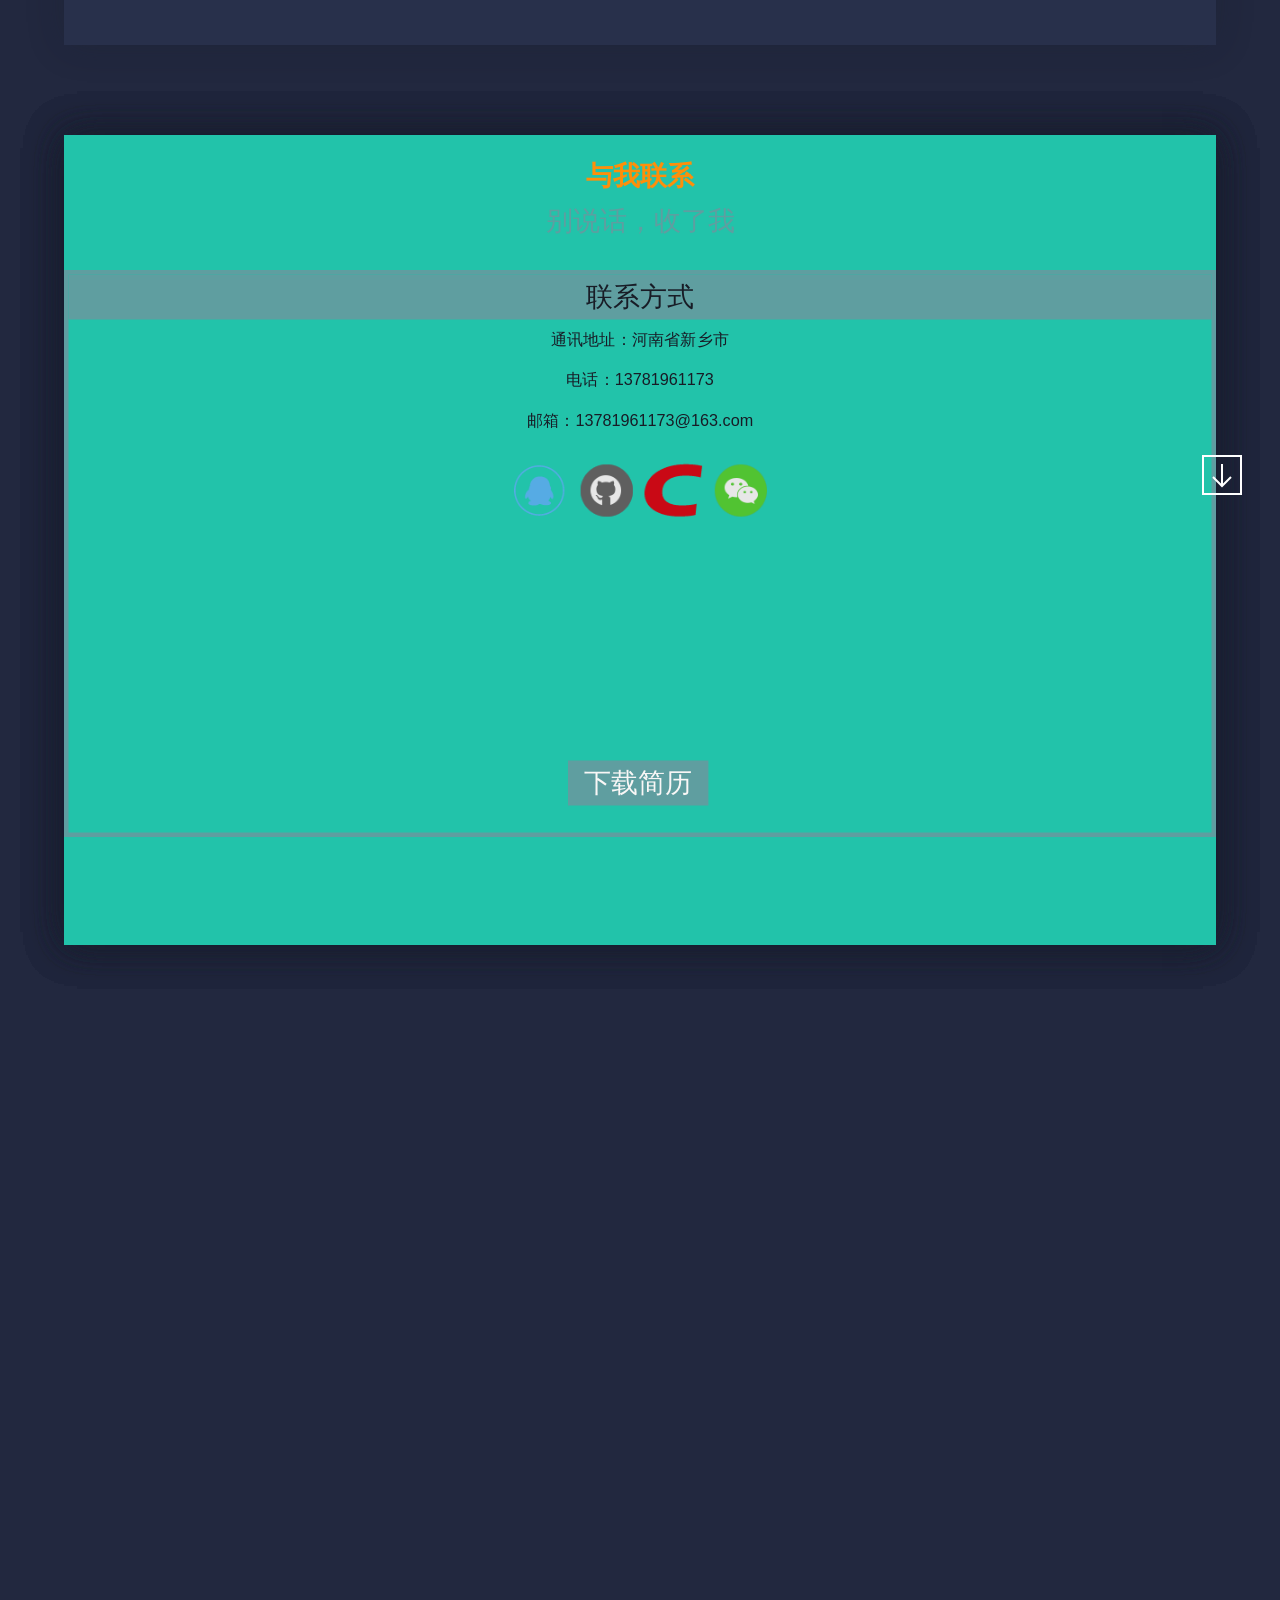
<file: myIntro/index.html>
<!doctype html>
<html lang="zh" class="no-js">

<head>
	<meta charset="UTF-8">
	<meta http-equiv="X-UA-Compatible" content="IE=edge,chrome=1">
	<meta name="viewport" content="width=device-width, initial-scale=1.0">
	<title>吕世强-前端开发工程师</title>
	<link rel="shortcut icon" href="favicon.ico" />
	<link rel="stylesheet" href="lib/Velocity.js/css/reset.css">
	<link rel="stylesheet" type="text/css" href="css/index.css" />
	<script src="lib/Velocity.js/js/modernizr.js"></script>
	<script type="text/javascript" src="lib/echart/echarts.min.js"></script>
	<![endif]-->
	</head>

	<body data-hijacking="on" data-animation="gallery">
		<!--首页-->
		<section class="cd-section visible">
			<div class="home" name="home">
				<div class="homeTitle"></div>
			</div>
		</section>
		<!--个人简介-->
		<section class="cd-section">
			<div class="info">
				<div class="nameApply">
					<div class="name">Name:吕世强</div>
					<div class="apply">Apply for：Web前端工程师 / h5开发工程师</div>
				</div>
				<div class="infoContainer">
					<h1 class='am'>关于我</h1>
					<div class="infoDetil">
						<ul>
							<li><span>学校:</span>河南工学院</li>
							<li><span>专业:</span>电气自动化</li>
							<li><span>学历:</span>专科</li>
							<li><span>专业排名:</span>11 / 80</li>
							<li><span>外语水平:</span>CET-4</li>
							<li><span>兴趣爱好:</span>电影、篮球、阅读</li>
							<li><span>毕业时间:</span>2014.7</li>
						</ul>
					</div>
				</div>
				<div class="fs">
					<div class="footAdd"></div>
					<div class="ss-style-boxes"></div>
				</div>	
			</div>
		</section>
		<!--技能掌握-->
		<section class="cd-section">
			<div class="skill">
				<div class="skillContainer">
					<div class="zbt">技能掌握</div>
				<div class="fbt">熟悉前端，了解后端</div>
				<div class="skillLIst">
					<ul class="tech-skill-list">
						<li class="tech-skill-list__item tech-skill-list__item-html-and-css tech-skill-list__item--mastered">
							<h4 class="tech-skill-list__item__name">HTML(5) &amp; CSS(3)</h4>
							<div class="tech-skill-list__item__detail">
								<ul class="list">
									<li>能使用合适的结构编写兼容主流浏览器的页面布局；模仿过京东等大型网站的静态页面</li>
									<li>了解HTML 5新标签的语义；</li>
									<li>能适当运用CSS 3使页面在现代浏览器上效果更佳；</li>
									<li>能熟练使用Chrome开发者工具、FireBug等工具辅助开发。</li>
								</ul>
							</div>
						</li>
						<li class="tech-skill-list__item tech-skill-list__item-javascript tech-skill-list__item--mastered">
							<h4 class="tech-skill-list__item__name">JavaScript &amp; jQuery</h4>
							<div class="tech-skill-list__item__detail">
								<ul class="list">
									<li>熟练掌握原生Javascript，能脱离jQuery等类库编码；</li>
									<li>熟练掌握jQuery框架，提高开发效率；</li>
									<li>能运用面向对象的思想编写js程序；</li>
								</ul>
							</div>
						</li>
						<li class="tech-skill-list__item tech-skill-list__item-bs tech-skill-list__item--mastered">
							<h4 class="tech-skill-list__item__name">bootstrap</h4>
							<div class="tech-skill-list__item__detail ">
								<ul class="list">
									<li>熟练掌握bootstrap框架；</li>
									<li>能够运用bootstrap进行pc端和移动端的开发。</li>
								</ul>
							</div>
						</li>
						<li class="tech-skill-list__item tech-skill-list__item-java tech-skill-list__item--practised">
							<h4 class="tech-skill-list__item__name">Objective-C </h4>
							<div class="tech-skill-list__item__detail ">
								<ul class="list">
									<li>熟练掌握OC编程基础，会熟练运用相关第三方库如FMDB,AFNetWorKing等；</li>
									<li>曾经自己研究过OC；</li>
									<li>做过IOS相关移动APP</li>
								</ul>
							</div>
						</li>
						<li class="tech-skill-list__item tech-skill-list__item-ajax tech-skill-list__item--practised">
							<h4 class="tech-skill-list__item__name">ajax</h4>
							<div class="tech-skill-list__item__detail ">
								<ul class="list">
									<li>掌握了ajax的概念和原理；</li>
									<li>会写原生的ajax；</li>
									<li>会使用主流库的封装的ajax方法以及参数，类似jQuery的$.ajax()。</li>
								</ul>
							</div>
						</li>
						<li class="tech-skill-list__item tech-skill-list__item-sql tech-skill-list__item--practised">
							<h4 class="tech-skill-list__item__name">SQL</h4>
							<div class="tech-skill-list__item__detail ">
								<ul class="list">
									<li>熟悉SQL语法；</li>
									<li>使用过MySQL、数据库服务器。</li>
								</ul>
							</div>
						</li>
					</ul>
				</div>
				</div>
				

			</div>
		</section>
		<!--作品展示-->
		<section class="cd-section">
			<div class="demoShow">
				<div class="zbt">个人作品</div>
				<div class="fbt" style="color: #fff;">越做越好，越做越多</div>
				<div class="row">
					<div class="single-member effect-7">
		                <div class="member-info">
		                	<h3>demo</h3>
		                    <h5>模仿的一些页面、特效</h5>
		                </div>
		                <div class="member-image">
		                	<img src="img/demo1.jpg" >
		                </div>
		                <div class="more-info">
		                	<p>在学习前端的过程中，对于自己感兴趣的一些页面特效，我都会尝试着去模仿，然后按照自己的意愿进行修改。模仿过的demo有小米商城，还有轮播图、手风琴、瀑布流等炫酷的js效果</p>
		                </div>
		            </div>
		            <div class="single-member effect-8">
		                <div class="member-info">
		                	<h3>博客系统练习</h3>
		                    <h5>关于web前后端交互的简单实例</h5>
		                </div>
		                <div class="member-image">
		                	<img src="img/demo2.jpg" >
		                </div>
		                <div class="more-info">
							<a href="https://github.com/littlesike/sike.github.io" style="color:red">BlogDemo</a>
		                	<p>在刚开始了解nodejs时,做过一个关于前端展示和后端管理的小demo,类似于博客文章相关的前后端练习</p>
		                </div>
		            </div>
		            <div class="single-member effect-9">
		                <div class="member-info">
		                	<h3>当当网热销书籍</h3>
		                    <h5>简历的书籍分类展示</h5>
		                </div>
		                <div class="member-image">
		                	<img src="img/demo3.jpg" >
		                </div>
		                <div class="more-info">
		                	<p>利用angular框架做成一个简单的单页面效果,通过angular的路由属性分别展示不同的内容,再利用art-template在不同的路由地址进行模板化展示</p>
		                </div>
		            </div>
				</div>
				
				
				
			</div>
		</section>
		<!--个人能力与自我评价-->
		<section class="cd-section">
			<div class="personSkill">
				<div class="zbt" style="color: snow;">自我概述</div>
				<div class="fbt" style="color: #3755AD;">爱前端，肯吃苦，善思考</div>
				<div class="psContainer">
					<div class="pj">
						<header class="title">优劣分析:</header>
						<ol>
							<li class="first">对web前端充满激情，热衷于开发优秀的web产品</li>
							<li>注重团队协作，善于学习，乐于探索，敢于创新</li>
							<li>对设计和交互非常感兴趣，开发产品善于从客户的角度去思考问题</li>
							<li>能够编写OC代码，可以配合后台工程师完成工作</li>
							<li>英语没过六级且开发经验不足，但我会在将来的生活中用自己的行动克服这些问题</li>
						</ol>
						<header class="title">主观看法:</header>
						<ol>
							<li class="first">万物互联时代，h5将全面兼容移动设备，开发开发大潮即将来袭！</li>
							<li>万众创新时代，车轮不可重复造，会用旧车轮更要会造新车轮！</li>
						</ol>
					</div>
					<div class="echartContainer">
						<header class="echartTitle">个人能力</header>
						<div id="echart" style="width: 500px;height:500px;"></div>
					</div>
				</div>
				
			</div>
		</section>
		<!--联系我-->
		<section class="cd-section">
			<div class="contactMe">
				<div class="contactContainer">
					<div class="zbt" style="color:#FE8F0A;">与我联系</div>
				<div class="fbt" style="color: #5F9EA0;">别说话，收了我</div>
				<div class="lxfs">
					<header>联系方式</header>
					<ul>
						<li>通讯地址：河南省新乡市</li>
						<li>电话：13781961173</li>
						<li>邮箱：13781961173@163.com</li>
					</ul>
					<div class="chatLogo">
						<img src="img/QQ.png" id="qq"/>
						<a href="https://github.com/littlesike/sike.github.io" target="view_window"><img src="img/github.png" /></a>
						<a href="http://blog.csdn.net/qq_34477549" target="view_window"><img src="img/CSDN.png" /></a>
						<img src="img/wx.png" id="wx" />
					</div>
					<div class="downloadWrap">
						<a id="download" href="resource/resumeLHF.pdf" download="个人简历—吕世强">下载简历</a>
					</div>
				</div>
				</div>
				
			</div>
		</section>
		<!--控制-->
		<nav>
			<ul class="cd-vertical-nav">
				<li>
					<a href="javascript:;" class="cd-prev inactive">Next</a>
				</li>
				<li>
					<a href="javascript:;" class="cd-next">Prev</a>
				</li>
			</ul>
		</nav>

		<script src="lib/Velocity.js/js/jquery-2.1.4.js"></script>
		<script src="lib/Velocity.js/js/velocity.min.js"></script>
		<script src="lib/Velocity.js/js/velocity.ui.min.js"></script>
		<script src="lib/Velocity.js/js/main.js"></script>
		<script type="text/javascript" src="lib/konva/konva.min.js"></script>
		<script type="text/javascript" src="lib/layer/layer.js" ></script>
		<script type="text/javascript" src="js/index.js"></script>
	</body>
</html>
</file>
<file: myIntro/css/index.css>
sbody {
  font-family: 'Microsoft JhengHei', 'Microsoft YaHei', 'STHeiti SC', 'SimHei';
  font-size: 16px;
}
.home {
  background: url('../img/homeBg.png') no-repeat right center;
  background-color: #2b3340;
  opacity: 0.8;
  width: 100%;
  height: 100%;
  margin: 0 auto;
}
.home .homeTitle {
  width: 1100px;
  height: 100%;
  margin: 0 auto;
  background: url('../img/homeTitle.png') no-repeat left center;
}
.info {
  width: 100%;
  height: 100%;
}
.info .infoContainer {
  width: 1360px;
  height: 100%;
  margin: 0 auto;
  position: relative;
}
.info .nameApply {
  color: #fff;
  height: 80px;
  width: 100%;
  background-color: #2c3c51;
  font-size: 28px;
  line-height: 80px;
}
.info .nameApply .name {
  width: 40%;
  float: left;
  margin-left: 10%;
}
.info .am {
  font-size: 28px;
  margin-left: 8%;
  line-height: 60px;
  color: #DEB887;
}
.info .infoDetil {
  line-height: 40px;
  position: absolute;
  left: 10%;
  font-size: 16px;
  color: #D6EFFF;
}
.info .infoDetil ul li {
  width: 450px;
  border-bottom: 1px dashed #FFF;
  padding-top: 10px;
}
.info .infoDetil ul li span {
  font-size: 18px;
  color: #C23531;
  font-weight: 800;
  margin-right: 10px;
}
.info .leaderboard {
  position: absolute;
  right: 16%;
  width: 360px;
  height: 408px;
  background: -webkit-linear-gradient(top, #3a404d, #181c26);
  background: linear-gradient(to bottom, #3a404d, #181c26);
  border-radius: 10px;
  box-shadow: 0 7px 30px rgba(62, 9, 11, 0.3);
}
.info .leaderboard h1 {
  font-size: 20px;
  color: #e1e1e1;
  padding: 12px 13px 18px;
}
.info .leaderboard ol {
  counter-reset: leaderboard;
}
.info .leaderboard ol li {
  list-style: none;
  position: relative;
  z-index: 1;
  font-size: 14px;
  counter-increment: leaderboard;
  padding: 18px 10px 18px 50px;
  cursor: pointer;
  -webkit-backface-visibility: hidden;
  backface-visibility: hidden;
  -webkit-transform: translateZ(0) scale(1, 1);
  transform: translateZ(0) scale(1, 1);
}
.info .leaderboard ol li mark {
  position: absolute;
  z-index: 2;
  top: 0;
  left: 0;
  width: 100%;
  height: 100%;
  padding: 18px 10px 18px 50px;
  margin: 0;
  background: none;
  color: #fff;
}
.info .leaderboard ol li mark::before,
.info .leaderboard ol li mark::after {
  content: '';
  position: absolute;
  z-index: 1;
  bottom: -11px;
  left: -9px;
  border-top: 10px solid #c24448;
  border-left: 10px solid transparent;
  -webkit-transition: all 0.1s ease-in-out;
  transition: all 0.1s ease-in-out;
  opacity: 0;
}
.info .leaderboard ol li mark::after {
  left: auto;
  right: -9px;
  border-left: none;
  border-right: 10px solid transparent;
}
.info .leaderboard ol li small {
  position: relative;
  z-index: 2;
  display: block;
  text-align: right;
}
.info .leaderboard ol li::before {
  content: counter(leaderboard);
  position: absolute;
  z-index: 2;
  top: 15px;
  left: 15px;
  width: 20px;
  height: 20px;
  line-height: 20px;
  color: #c24448;
  background: #fff;
  border-radius: 20px;
  text-align: center;
}
.info .leaderboard ol li::after {
  content: '';
  position: absolute;
  z-index: 1;
  top: 0;
  left: 0;
  width: 100%;
  height: 100%;
  background: #fa6855;
  box-shadow: 0 3px 0 rgba(0, 0, 0, 0.08);
  -webkit-transition: all 0.3s ease-in-out;
  transition: all 0.3s ease-in-out;
  opacity: 0;
}
.info .leaderboard ol li:nth-child(1) {
  background: #FF7F50;
}
.info .leaderboard ol li:nth-child(1)::after {
  background: #FF7F50;
}
.info .leaderboard ol li:nth-child(2) {
  background: #e0574f;
}
.info .leaderboard ol li:nth-child(2)::after {
  background: #e0574f;
  box-shadow: 0 2px 0 rgba(0, 0, 0, 0.08);
}
.info .leaderboard ol li:nth-child(2) mark::before,
.info .leaderboard ol li:nth-child(2) mark::after {
  border-top: 6px solid #ba4741;
  bottom: -7px;
}
.info .leaderboard ol li:nth-child(3) {
  background: #d7514d;
}
.info .leaderboard ol li:nth-child(3)::after {
  background: #d7514d;
  box-shadow: 0 1px 0 rgba(0, 0, 0, 0.11);
}
.info .leaderboard ol li:nth-child(3) mark::before,
.info .leaderboard ol li:nth-child(3) mark::after {
  border-top: 2px solid #b0433f;
  bottom: -3px;
}
.info .leaderboard ol li:nth-child(4) {
  background: #cd4b4b;
}
.info .leaderboard ol li:nth-child(4)::after {
  background: #cd4b4b;
  box-shadow: 0 -1px 0 rgba(0, 0, 0, 0.15);
}
.info .leaderboard ol li:nth-child(4) mark::before,
.info .leaderboard ol li:nth-child(4) mark::after {
  border-top: 2px solid #b0433f;
  bottom: -3px;
  top: -7px;
  bottom: auto;
  border-top: none;
  border-bottom: 6px solid #a63d3d;
}
.info .leaderboard ol li:nth-child(5) {
  background: #c24448;
}
.info .leaderboard ol li:nth-child(5)::after {
  background: #c24448;
  box-shadow: 0 -2.5px 0 rgba(0, 0, 0, 0.12);
  border-radius: 0 0 10px 10px;
}
.info .leaderboard ol li:nth-child(5) mark::before,
.info .leaderboard ol li:nth-child(5) mark::after {
  top: -9px;
  bottom: auto;
  border-top: none;
  border-bottom: 8px solid #993639;
}
.info .leaderboard ol li:nth-child(6) {
  background: #2D93CA;
}
.info .leaderboard ol li:nth-child(6)::after {
  background: #2D93CA;
  box-shadow: 0 -2.5px 0 rgba(0, 0, 0, 0.12);
}
.info .leaderboard ol li:nth-child(6) mark::before,
.info .leaderboard ol li:nth-child(6) mark::after {
  top: -9px;
  bottom: auto;
  border-top: none;
  border-bottom: 8px solid #993639;
}
.info .leaderboard ol li:nth-child(7) {
  background: #2A7DA9;
  border-radius: 0 0 10px 10px;
}
.info .leaderboard ol li:nth-child(7)::after {
  background: #2A7DA9;
  box-shadow: 0 -2.5px 0 rgba(0, 0, 0, 0.12);
  border-radius: 0 0 10px 10px;
}
.info .leaderboard ol li:nth-child(7) mark::before,
.info .leaderboard ol li:nth-child(7) mark::after {
  top: -9px;
  bottom: auto;
  border-top: none;
  border-bottom: 8px solid #993639;
}
.info .leaderboard ol li:hover {
  z-index: 2;
  overflow: visible;
}
.info .leaderboard ol li:hover::after {
  opacity: 1;
  -webkit-transform: scaleX(1.06) scaleY(1.03);
  transform: scaleX(1.06) scaleY(1.03);
}
.info .leaderboard ol li:hover mark::before,
.info .leaderboard ol li:hover mark::after {
  opacity: 1;
  -webkit-transition: all 0.35s ease-in-out;
  transition: all 0.35s ease-in-out;
}
.info .fs {
  position: relative;
  bottom: 80px;
}
.info .fs .ss-style-boxes {
  position: absolute;
  background-image: linear-gradient(to right, #0ca2ba 50%, #2c3e50 50%);
  background-size: 130px 100%;
  bottom: 1em;
  height: 2.5em;
  left: 0;
  width: 100%;
}
.info .fs .footAdd {
  position: absolute;
  height: 1em;
  width: 100%;
  bottom: 0;
  left: 0;
  background: #2c3e50;
}
.zbt,
.fbt {
  width: 100%;
  text-align: center;
  font-size: 30px;
  line-height: 50px;
  color: #CF2782;
}
.zbt {
  color: #181C26;
  font-weight: bold;
  margin-top: 20px;
}
.skill {
  height: 100%;
  width: 100%;
  background-color: #d7dbdb;
}
.skill .skillContainer {
  width: 1360px;
  height: 100%;
  margin: 0 auto;
  position: relative;
}
.skill #circleText {
  width: 450px;
  height: 450px;
  position: absolute;
  left: 5%;
  top: 23%;
}
.skill .skillLIst {
  width: 100%;
  position: absolute;
  top: 25%;
}
.skill .skillLIst ul.list li {
  list-style: circle;
  font-size: 14px;
  line-height: 20px;
  color: #181C26;
  margin-left: 20px;
}
.skill .skillLIst .tech-skill-list__item {
  position: relative;
  margin-bottom: 20px;
}
.skill .skillLIst .tech-skill-list__item-html-and-css {
  width: 80%;
}
.skill .skillLIst .tech-skill-list__item-javascript {
  width: 70%;
}
.skill .skillLIst .tech-skill-list__item-bs {
  width: 60%;
}
.skill .skillLIst .tech-skill-list__item-java {
  width: 55%;
}
.skill .skillLIst .tech-skill-list__item-ajax {
  width: 45%;
}
.skill .skillLIst .tech-skill-list__item-sql {
  width: 40%;
}
.skill .skillLIst .tech-skill-list__item-photoshop {
  width: 30%;
}
.skill .skillLIst .tech-skill-list__item__name {
  height: 40px;
  line-height: 40px;
  padding-left: 10px;
  overflow: hidden;
  border-left: 3px solid;
  color: #ff742a;
  background-color: #fff6dd;
  border-color: #fdbc40;
}
.skill .skillLIst .tech-skill-list__item--practised .tech-skill-list__item__name {
  color: #6e9c0f;
  background-color: #eaf6d0;
  border-color: #80bd01;
}
.skill .skillLIst .tech-skill-list__item--mastered .tech-skill-list__item__name {
  color: #2a7da9;
  background-color: #d6efff;
  border-color: #3498db;
}
.skill .skillLIst .tech-skill-list__item__detail {
  position: absolute;
  left: 150px;
  top: 12px;
  z-index: 9999;
  max-width: 350px;
  padding: 10px;
  background: rgba(255, 255, 255, 0.8);
  box-shadow: 0 0 3px rgba(0, 0, 0, 0.2);
  border-radius: 4px;
  display: none;
}
@media (max-width: 749px) {
  .skill .skillLIst .tech-skill-list__item {
    margin-bottom: 15px;
  }
}
@media (min-width: 750px) {
  .skill .skillLIst .tech-skill-list__item {
    margin-bottom: 20px;
  }
  .skill .skillLIst .tech-skill-list__item:hover .tech-skill-list__item__detail {
    display: block;
  }
}
.experience {
  width: 100%;
  height: 100%;
}
.experienceList {
  position: relative;
  left: 50%;
  margin-left: -400px;
  width: 880px;
}
.experienceList .rect {
  position: absolute;
  width: 5px;
  height: 480px;
  background-color: #CF2782;
  left: 30px;
}
.experienceList li {
  height: 130px;
  margin: 40px 0;
}
.experienceList .time {
  position: absolute;
  font-size: 20px;
  left: -150px;
  color: #181C26;
}
.experienceList .point {
  position: absolute;
  font-size: 28px;
  left: 18px;
  color: #CF2782;
  font-weight: bold;
}
.experienceList .list {
  position: absolute;
  left: 80px;
}
.experienceList .list .gs {
  font-size: 22px;
  font-weight: 600;
  margin-bottom: 12px;
  color: #181C26;
}
.experienceList .list .gs a {
  color: #181C26;
}
.experienceList .list .gs a:hover {
  color: #CF2782;
}
.experienceList .list .gs span {
  float: right;
}
.experienceList .list .jl {
  line-height: 24px;
  padding-bottom: 16px;
  color: #F9F9F9;
}
.demoShow {
  width: 100%;
  height: 100%;
}
.demoShow .row {
  width: 1360px;
  color: #000;
  margin: 30px auto;
}
.demoShow .single-member {
  width: 310px;
  float: left;
  margin: 30px 5%;
  background-color: #fff;
  text-align: center;
  position: relative;
}
.demoShow .member-image img {
  max-width: 100%;
  vertical-align: middle;
}
.demoShow h3 {
  font-size: 26px;
  font-weight: normal;
  margin: 16px 0 0;
  text-transform: uppercase;
  margin-bottom: 10px;
}
.demoShow h5 {
  font-size: 16px;
  font-weight: 600;
  margin: 0 0 15px;
  line-height: 28px;
  color: #D57744;
}
.demoShow p {
  font-size: 16px;
  font-weight: 300;
  line-height: 22px;
  text-align: left;
  padding: 0 30px;
  margin-bottom: 10px;
}
.demoShow .fb-touch {
  background-position: 0 0;
}
.demoShow .tweet-touch {
  background-position: -35px 0;
}
.demoShow .linkedin-touch {
  background-position: -71px 0;
}
/*= effect-7 css =*/
.demoShow .effect-7 {
  max-height: 360px;
  min-height: 360px;
  overflow: hidden;
}
.demoShow .effect-7 h3 {
  line-height: 35px;
}
.demoShow .effect-7 .member-image {
  position: absolute;
  bottom: 0;
  width: 100%;
  transition: 0.4s;
  z-index: 1;
}
.demoShow .effect-7 .member-image img {
  width: 100%;
  transition: 0.4s;
  opacity: 1;
  height: 100%;
}
.demoShow .effect-7 .more-info {
  height: 208px;
  transition: 0.4s;
  overflow: hidden;
  position: relative;
  background-color: #fff;
}
.demoShow .effect-7:hover .member-image {
  bottom: 40%;
}
.demoShow .effect-7:hover .member-image img {
  width: 0;
  height: 0;
  transition: 0.4s;
  opacity: 0;
}
/*= effect-8 css =*/
.demoShow .effect-8 {
  max-height: 360px;
  min-height: 360px;
  overflow: hidden;
  perspective: 800px;
}
.demoShow .effect-8 h3 {
  line-height: 35px;
}
.demoShow .effect-8 .member-image {
  position: absolute;
  bottom: 0;
  width: 100%;
  transition: 0.4s;
  z-index: 1;
}
.demoShow .effect-8 .member-image img {
  width: 100%;
  transition: 0.4s;
  height: 100%;
}
.demoShow .effect-8 .more-info {
  height: 208px;
  transition: 0.4s;
  overflow: hidden;
  position: relative;
  background-color: #fff;
}
.demoShow .effect-8:hover .member-image {
  transform: rotateX(82deg);
  transform-origin: center bottom 0;
  transition: 0.4s;
}
/*= effect-9 css =*/
.demoShow .effect-9 {
  max-height: 360px;
  min-height: 360px;
  overflow: hidden;
  perspective: 800px;
}
.demoShow .effect-9 h3 {
  line-height: 35px;
}
.demoShow .effect-9 .member-image {
  position: absolute;
  bottom: 0;
  width: 100%;
  transition: 0.4s;
  z-index: 1;
}
.demoShow .effect-9 .member-image img {
  width: 100%;
  transition: 0.4s;
  height: 100%;
}
.demoShow .effect-9 .more-info {
  height: 208px;
  transition: 0.4s;
  overflow: hidden;
  position: relative;
  background-color: #fff;
}
.demoShow .effect-9:hover .member-image {
  transform: translateY(100%);
  transition: 0.4s;
}
.personSkill {
  height: 100%;
  width: 100%;
}
.personSkill .psContainer {
  height: 100%;
  width: 1350px;
  margin: 0 auto;
  position: relative;
}
.personSkill header.title {
  margin-left: 5%;
  font-size: 22px;
  font-weight: bold;
  color: #C23531;
  line-height: 30px;
  margin-top: 30px;
  margin-bottom: 20px;
}
.personSkill .echartContainer {
  position: absolute;
  right: 4%;
  top: 0;
}
.personSkill .echartContainer .echartTitle {
  position: absolute;
  left: 40%;
  font-size: 24px;
  font-weight: bold;
  color: #C23531;
}
.personSkill .pj ol {
  counter-reset: li;
  font-size: 18px;
  line-height: 30px;
}
.personSkill .pj ol li {
  margin-left: 3%;
  margin-bottom: 20px;
  width: 700px;
  border-bottom: 0.1em dashed coral;
}
.personSkill .pj ol li.first {
  margin-top: 15px;
}
.personSkill .pj ol li::before {
  content: counter(li);
  /*计算li元素的个数*/
  counter-increment: li;
  /*自动添加数值*/
  margin-right: 1em;
  margin-left: -.5em;
  padding: 0.55em 0.9em;
  width: 1.5em;
  background-color: coral;
  border-bottom-left-radius: 0.6em;
  border-top-left-radius: 0.6em;
}
.contactMe {
  width: 100%;
  height: 100%;
}
.contactMe .contactContainer {
  height: 100%;
  width: 100%;
  margin: 0 auto;
  position: absolute;
}
.contactMe .lxfs {
  /*float: left;*/
  position: relative;
  border: 5px solid #5F9EA0;
  margin-top: 30px;
  width: 100%;
  height: 70%;
  color: #181C26;
}
.contactMe .lxfs header {
  font-size: 30px;
  width: 100%;
  height: 50px;
  line-height: 50px;
  text-align: center;
  background-color: #5F9EA0;
}
.contactMe .lxfs ul > li {
  line-height: 45px;
  /*margin-left: 30px;*/
  text-align: center;
  font-size: 18px;
}
.contactMe .lxfs .chatLogo {
  margin-top: 20px;
  width: 100%;
  text-align: center;
}
.contactMe .lxfs .chatLogo img {
  margin: 3px;
}
.contactMe .lxfs .chatLogo img:hover {
  cursor: pointer;
  transform: rotate(360deg);
  -ms-transform: rotate(360deg);
  /* IE 9 */
  -moz-transform: rotate(360deg);
  /* Firefox */
  -webkit-transform: rotate(360deg);
  /* Safari 和 Chrome */
  -o-transform: rotate(360deg);
  -webkit-transition: -webkit-transform 0.6s ease-out;
  -moz-transition: -moz-transform 0.6s ease-out;
  transition: transform 0.6s ease-out;
}
.contactMe .lxfs #download {
  position: absolute;
  bottom: 30px;
  font-size: 30px;
  height: 50px;
  line-height: 50px;
  padding: 0 18px;
  color: #F9F7F6;
  background-color: #5F9EA0;
  left: 50%;
  margin-left: -80px;
  cursor: pointer;
}
/*# sourceMappingURL=index.css.map */
</file>
